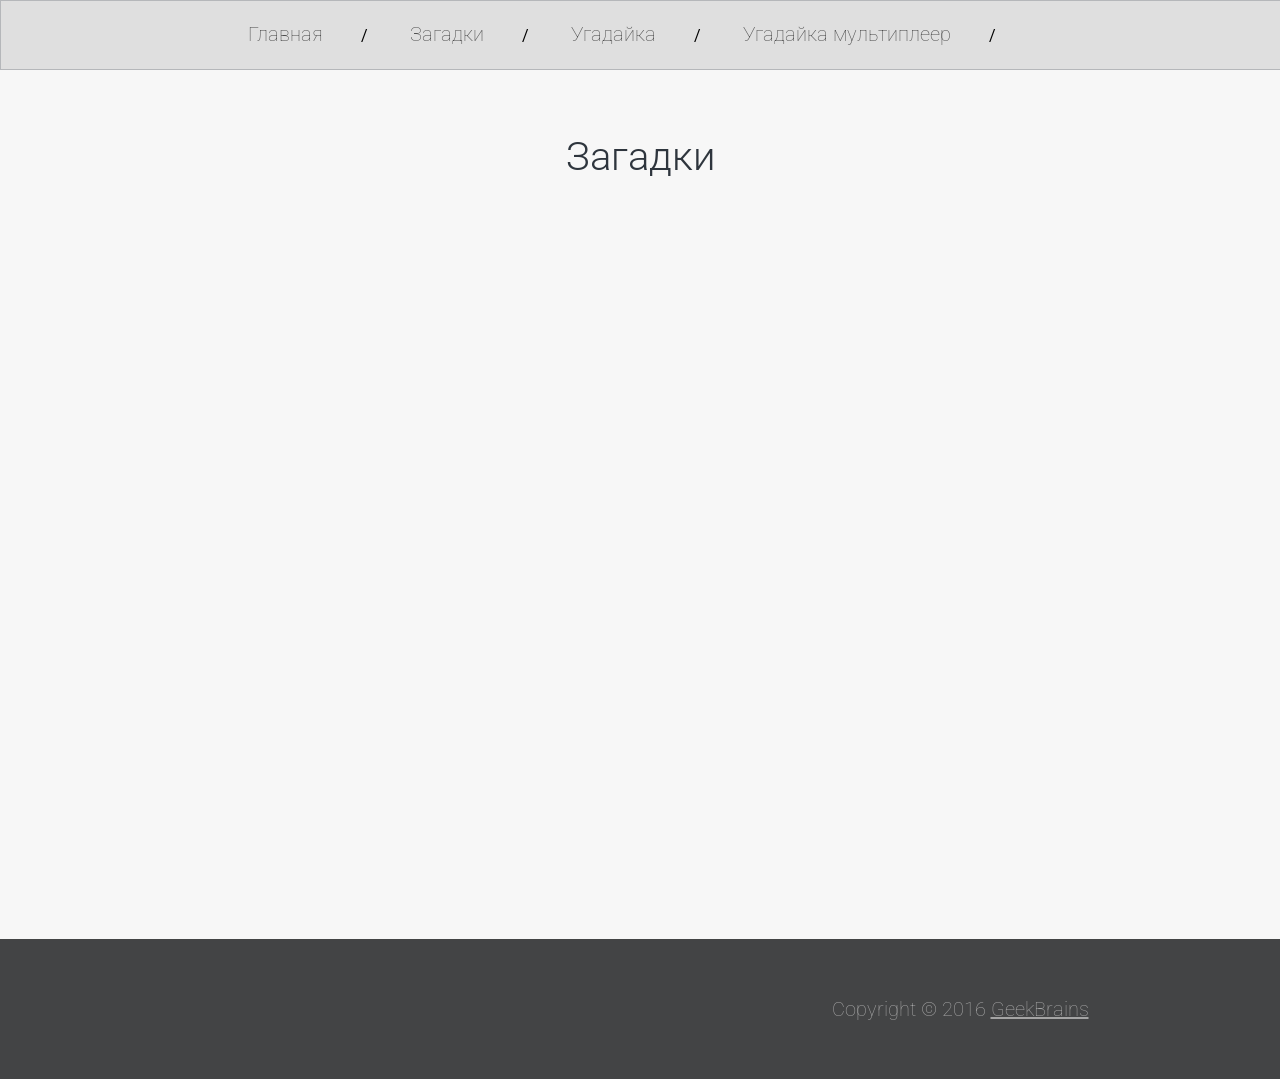
<file: Riddles.html>
<!DOCTYPE html>
<html>
<head>
	<meta charset='utf-8'>
	<title>Загадки</title>
	<link rel="stylesheet" href="style.css">
</head>
<body>
	<div id="header">
		<a href="#">Главная</a><span>/</span>
		<a href="#">Загадки</a><span>/</span>
		<a href="#">Угадайка</a><span>/</span>
		<a href="#">Угадайка мультиплеер</a><span>/</span>
	</div>
<div id="content">
	<h1>Загадки</h1>
    <div id="center">
		<script src='riddles.js'> </script>
	<br></br>

        </div>
    </div>
</div>

<div id="footer">
	Copyright © 2016 <a href="https://geekbrains.ru/"> GeekBrains </a>
</div>

</body>
</html>
</file>
<file: style.css>
@import url(https://fonts.googleapis.com/css?family=Roboto:400,100,100italic,300,300italic,400italic,500,500italic,700,700italic,900,900italic);

* {
    margin: 0;
    padding: 0;
}

body {
    background-color: #f7f7f7;
    font-family: 'Roboto', sans-serif;
}

#header {
    border: 1px solid #b5b7ba;
    background-color: #dfdfdf;
    min-width: 1280px;
    height: 50px;
    text-align: center;
    padding-top: 18px;
}

#header #selected {
    color: #000;
}

#center {
    width: 1280px;
    margin: 0 auto;
}

#header a {
    color: #4d4d4d;
    font-size: 20px;
    font-weight: 100;
    text-align: left;
    text-decoration: none;
    height: 30px;
    line-height: 30px;
    display: inline-block;
}

#header span {
    padding: 0 38px;
}

#content {
    height: 806px;
    min-width: 1200px;
    margin: 0 auto;
}

#content h1 {
    min-width: 1200px;
    text-align: center;
    color: #2e353d;
    font-size: 40px;
    font-weight: 300;
    margin-top: 63px;
    margin-bottom: 75px;
}

#content h3 {
    color: #242424;
    font-size: 35px;
    font-weight: 300;
    text-align: left;
    margin-left: 41px;
    margin-bottom: 52px;
}

#content h5 {
    color:  #242424;
    font-size: 24px;
    text-align: left;
}

#content img {
    margin-left: 17px;
}

#content #box_text {
    width: 671px;
    background-color: #ffffff;
    float: right;
    padding: 49px 48px 51px 76px;
}

#content #box_text p {
    color: #242424;
    font-size: 24px;
    font-weight: 100;
    text-align: left;
    margin-bottom: 31px;
}

#content #box_text a  {
    color: #40678a;
    font-size: 24px;
    font-weight: 100;
    text-align: center;
    text-decoration: none;
    padding-right:30px;
}


#content .media {
    margin-right: 0;
}

#content #box {
    background-color: #ffffff;
    width: 1238px;
    height: 446px;
    margin: 0 auto;
    padding-top: 37px;
    padding-left: 38px;
}

#content #box p {
    color: #242424;
    font-size: 24px;
    font-weight: 100;
    text-align: left;
    margin-top: 37px;
    margin-bottom: 30px;
}

#content #box input {
    border: 1px solid #a0a0a0;
    background-color: #f5f5f5;
    width: 457px;
    height: 34px;
    padding-left:10px;
    font-size:20px;
    font-weight: 100;
    margin-bottom: 12px;
}

#content #box a {
    display: block;
    float: left;
    background-color:  #8cbbd3;
    color:  #ffffff;
    font-size: 24px;
    font-weight: 300;
    text-align: center;
    text-decoration: none;
    margin-top: 30px;
    padding:11px 51px;
}

#content #box a:hover {
    background-color: #5ba1d3;
}

#footer {
    background-color: #434445;
    min-width: 1920px;
    height: 140px;
    margin: 0 auto;
    text-align: center;
    color: #a4a4a4;
    font-size: 20px;
    font-weight: 100;
    line-height: 140px;
}

#footer a {
    color: inherit;
}
</file>
